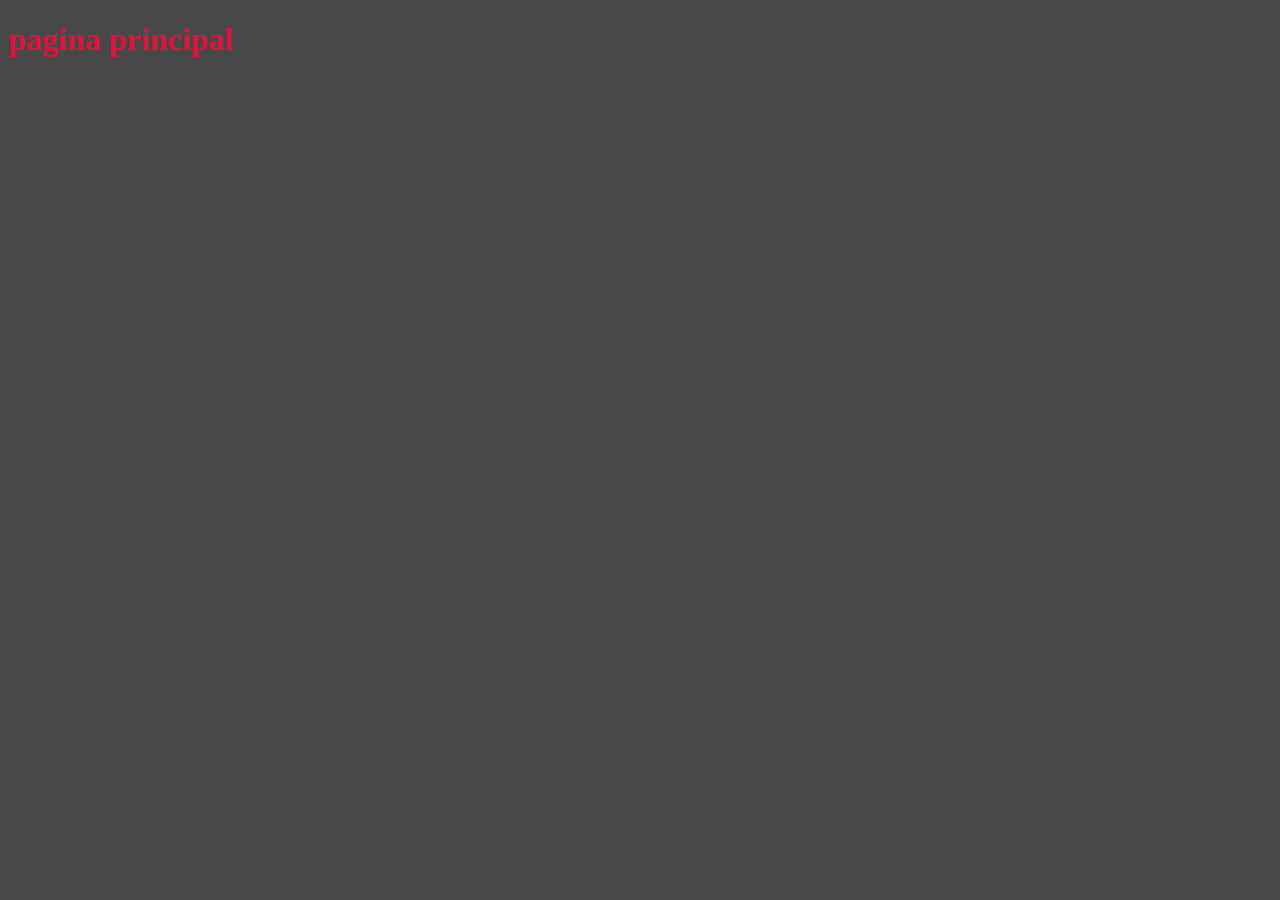
<file: index.html>
<!DOCTYPE html>
<html>
    <head>
        <meta charset="UTF-8">
        <link tyoe="text/css" rel="stylesheet" href="assets/css/principal.css">
    </head>
    <body>
        <h1>pagina principal</h1>
    </body>
</html>
</file>
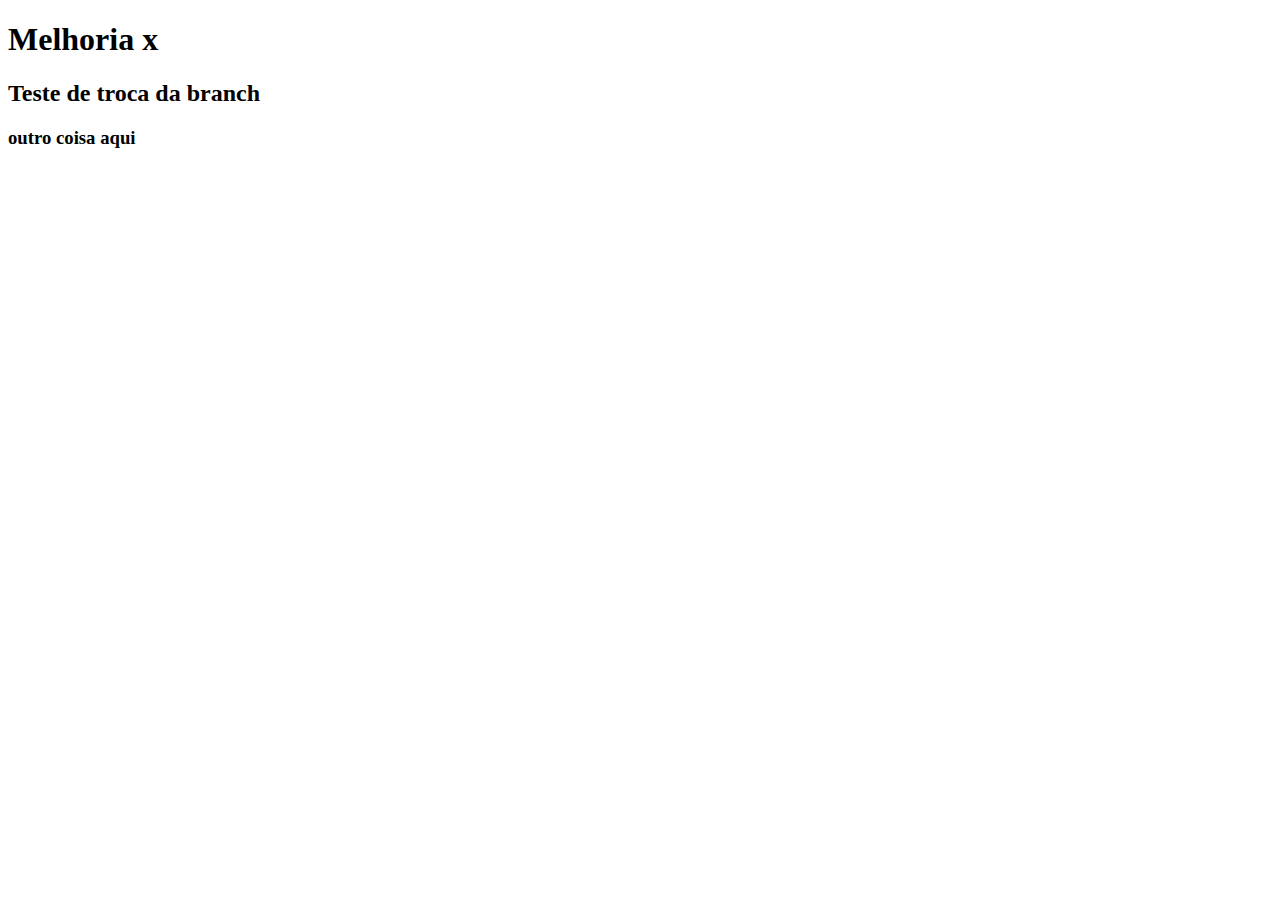
<file: melhoria_x.html>
<!DOCTYPE html>
<html>
    <head>
        <meta charset="UTF-8">
    </head>
    <body>
        
        <h1>Melhoria x</h1>
        <h2>Teste de troca da branch</h2>
        <h3>outro coisa aqui</h3>
    </body>
</html>
</file>
<file: assets/css/principal.css>
body{
    background-color: #484848;
    font-weight: bold;
    color: crimson;
}
</file>
